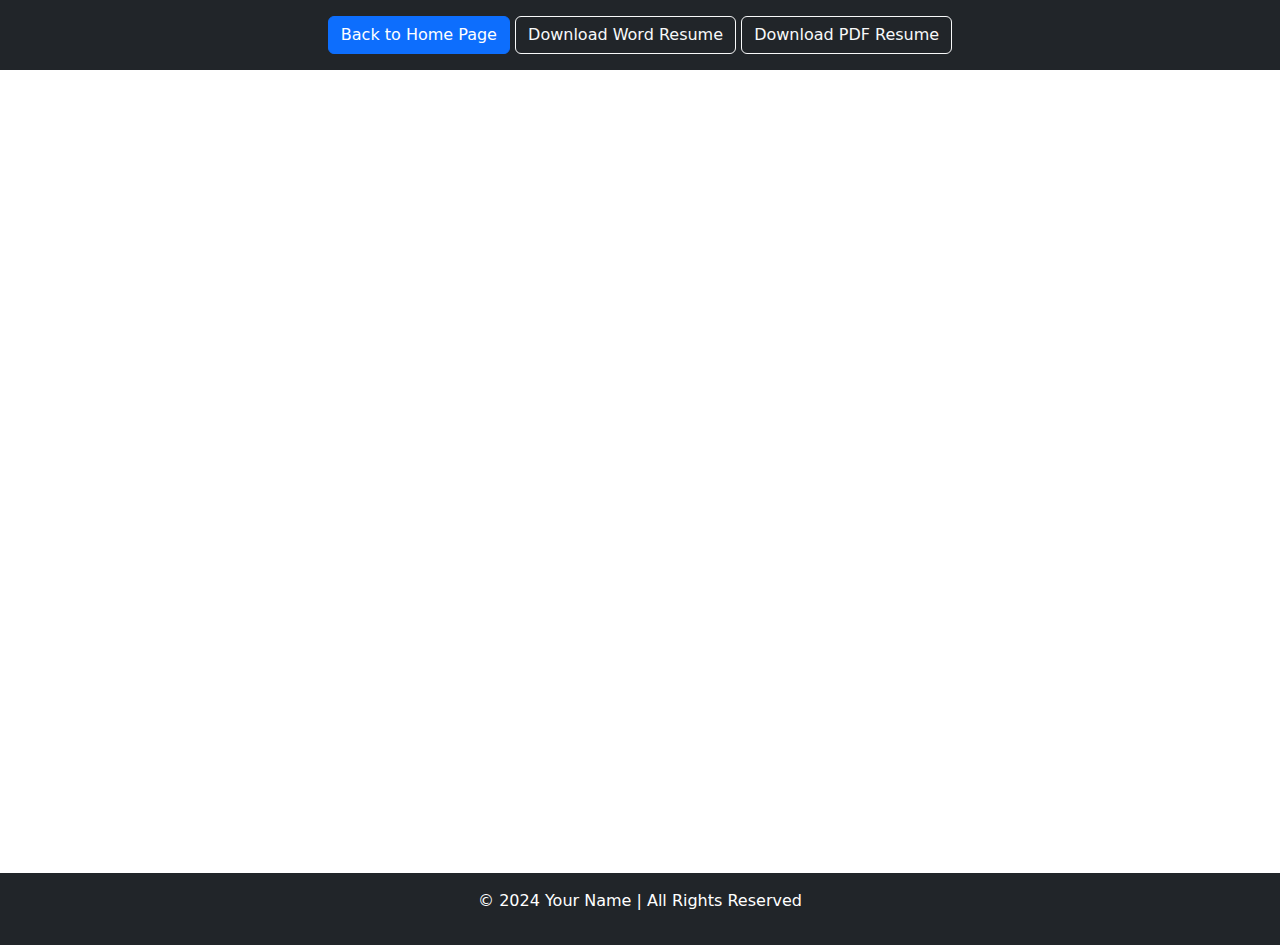
<file: resume.html>
<!DOCTYPE html>
<html lang="en">
<head>
  <meta charset="UTF-8">
  <meta name="viewport" content="width=device-width, initial-scale=1.0">
  <title>Resume - Your Name</title>
  <link href="https://cdn.jsdelivr.net/npm/bootstrap@5.3.0-alpha1/dist/css/bootstrap.min.css" rel="stylesheet">
</head>
<body>

  <!-- Header Section -->
  <header class="bg-dark text-white py-3 text-center">
    <button class="btn btn-primary" onclick="goBack()">Back to Home Page</button>
    <a href="sc_resume.docx" class="btn btn-outline-light" download="sc_resume.docx">Download Word Resume</a>
    <a href="sc_resume.pdf" class="btn btn-outline-light" download="sc_resume.pdf">Download PDF Resume</a>
  </header>

  <!-- Embed the PDF resume for viewing -->
  <section class="container my-5">
    <iframe src="sc_resume.pdf" width="100%" height="700px"></iframe>
  </section>

  <!-- Footer Section -->
  <footer class="bg-dark text-white text-center py-3">
    <p>© 2024 Your Name | All Rights Reserved</p>
  </footer>

  <script>
    function goBack() {
      window.location.href = "index.html"; // Redirect back to the home page
    }
  </script>

</body>
</html>
</file>
